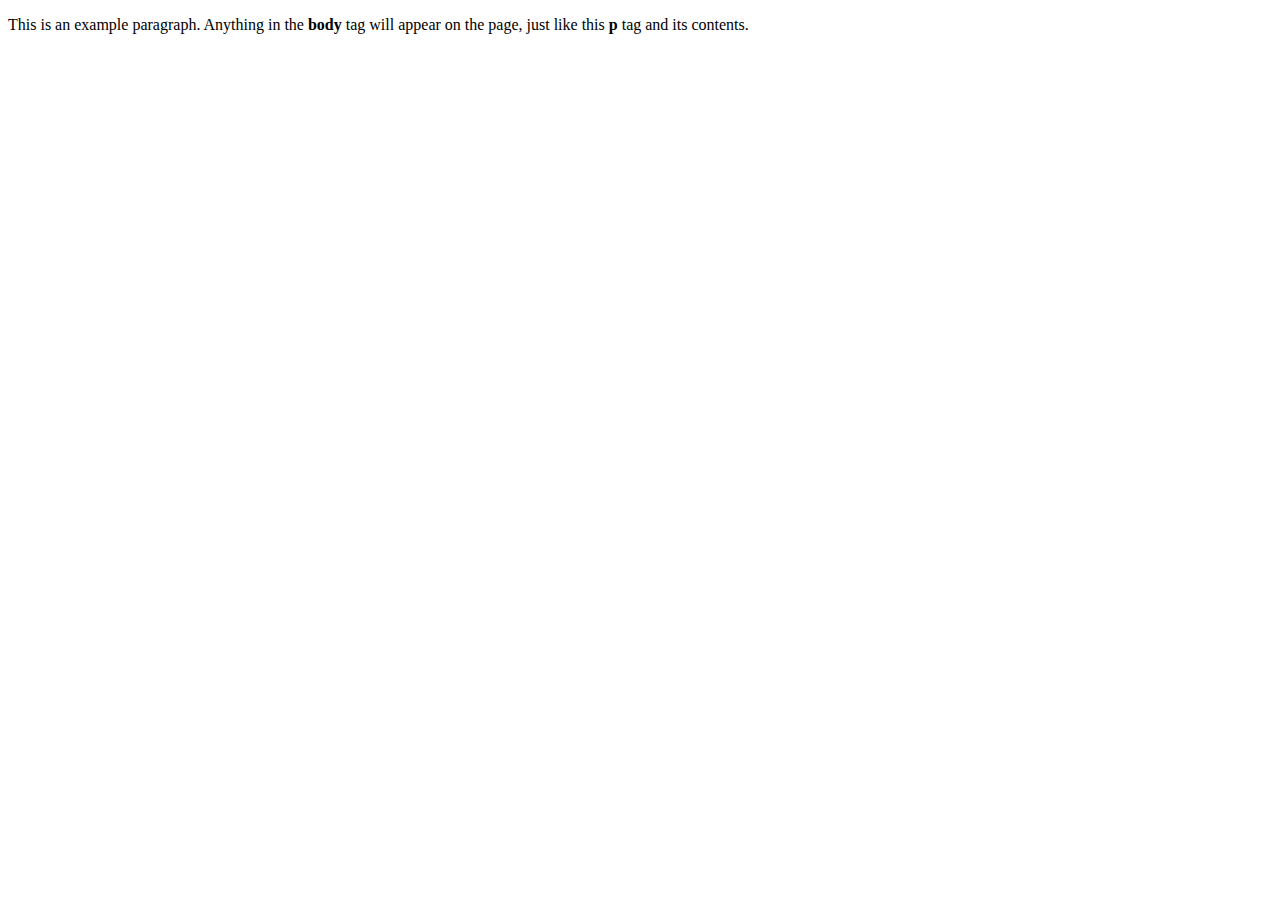
<file: public/index.html>
<!DOCTYPE html>
<html>
    <head>
        <title>This is the title of the webpage!</title>
    </head>

    <body>
        <p>This is an example paragraph. Anything in the <strong>body</strong> tag will appear on the page, just like this <strong>p</strong> tag and its contents. </p>
    </body>
</html>
</file>
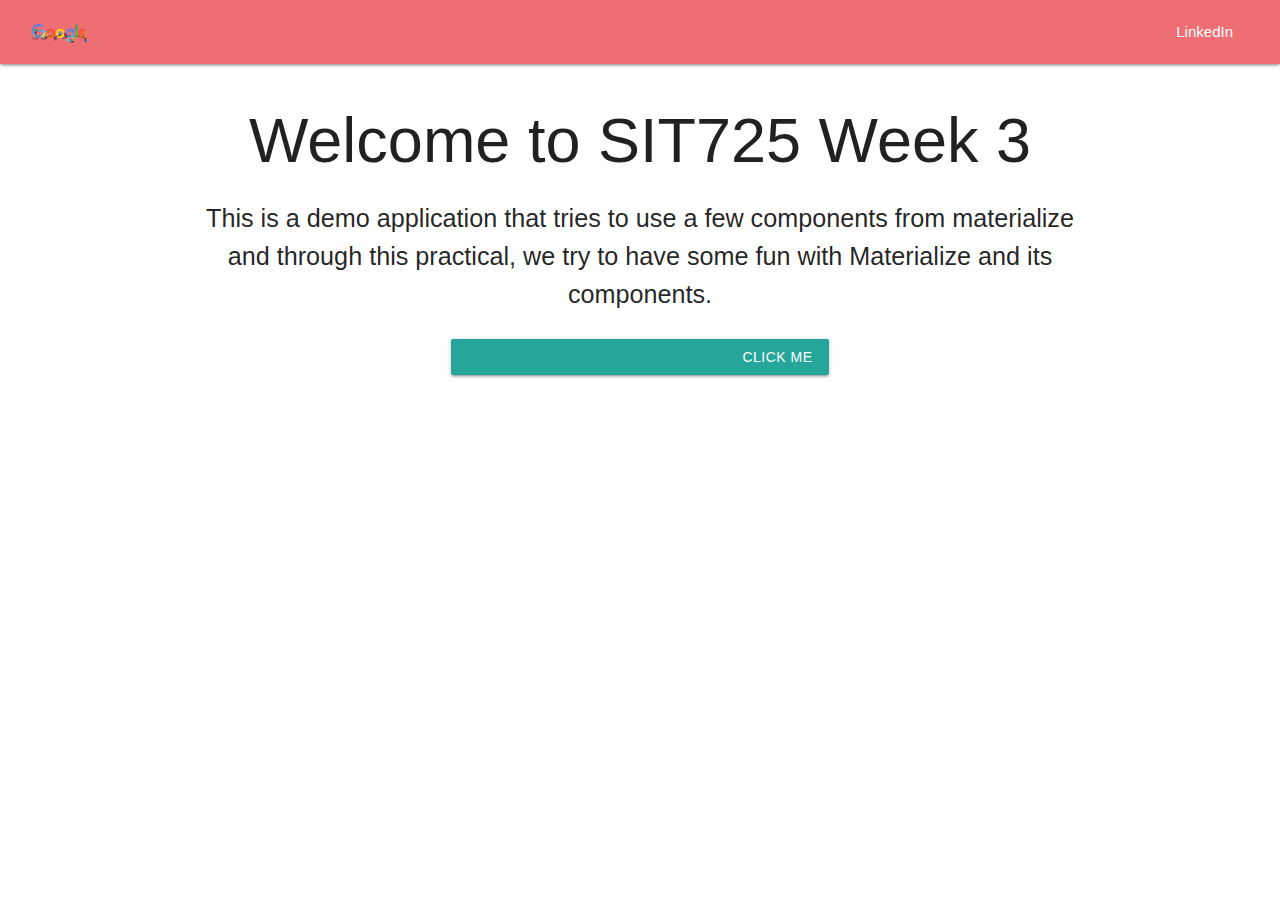
<file: public/index3.html>
<!DOCTYPE html>
<html>
  <head>
    <!--Import Google Icon Font-->
    <link href="https://fonts.googleapis.com/icon?family=Material+Icons" rel="stylesheet">
    <!--Import materialize.css-->
    <link type="text/css" rel="stylesheet" href="css/materialize.min.css"  media="screen,projection"/>
    <link rel="stylesheet" href="css/styles.css">

    <!--Let browser know website is optimized for mobile-->
    <meta name="viewport" content="width=device-width, initial-scale=1.0"/>
  </head>

  <body>
    <script type="text/javascript" src="js/materialize.min.js"></script>
    <nav>
        <div class="nav-wrapper navbar-size">
        <a href="#" class="brand-logo"><img class="user-image-size" src="images/user-image.png" /></a>
        <ul id="nav-mobile" class="right hide-on-med-and-down">
            <li><a target="_blank" href="https://www.linkedin.com/in/navit-choudhary-5133b9104/">LinkedIn</a></li>
        </ul>
        </div>
    </nav>

    <main class="main-body">
        <div class="container">
            <div class="row">
                <div class="col s12 center-align">
                    <h1 id="heading">Welcome to SIT725 Week 3</h1>
                    <p class="flow-text">This is a demo application that tries to use a few components from materialize and through this practical, we try to have some fun with Materialize and its components.</p>
                </div>

                <!--
                <div class="col s12 center-align">
                    <img class="materializeboxed materialboxed-image" src="images/livedemo.png">
                </div>
                -->

                <div class="col s12 center-align">
                    <a class="waves-effect waves-light btn click-me-button" id="clickMeButton"><i class="material-icons left">auto_fix_high</i>Click Me</a>
                </div>
            </div>
        </div>
    </main>

    <script src="https://code.jquery.com/jquery-3.6.0.min.js" integrity="sha256-/xUj+3OJU5yExlq6GSYGSHk7tPXikynS7ogEvDej/m4" crossorigin="anonymous"></script>

    <!-- Compiled and minified JavaScript -->
    <script src="https://cdnjs.cloudflare.com/ajax/libs/materialize/1.0.0/js/materialize.min.js"></script>
    <script src="js/scripts.js"></script>
  </body>
</html>
</file>
<file: public/css/styles.css>
.navbar-size{
    width: 95%;
    margin: 0 auto;
}

.user-image-size{
    height: 20px;
}
</file>
